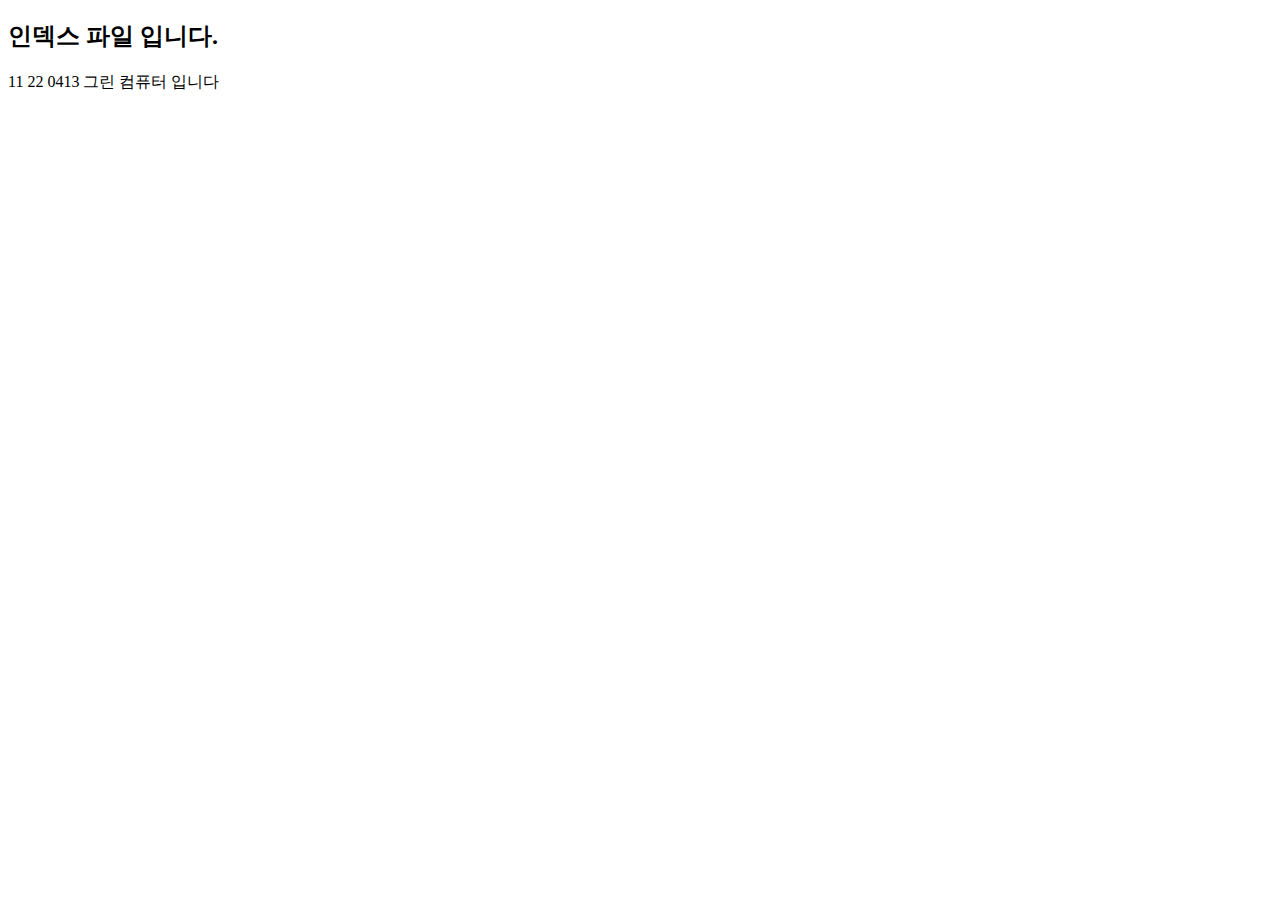
<file: index.html>
<!DOCTYPE html>
<html lang="ko">
<head>
  <meta charset="UTF-8">
  <meta http-equiv="X-UA-Compatible" content="IE=edge">
  <meta name="viewport" content="width=device-width, initial-scale=1.0">
  <title>인덱스 파일</title>
</head>
<body>
    <h2>인덱스 파일 입니다.</h2>




    11

    22



    0413 그린 컴퓨터 입니다



</body>
</html>
</file>
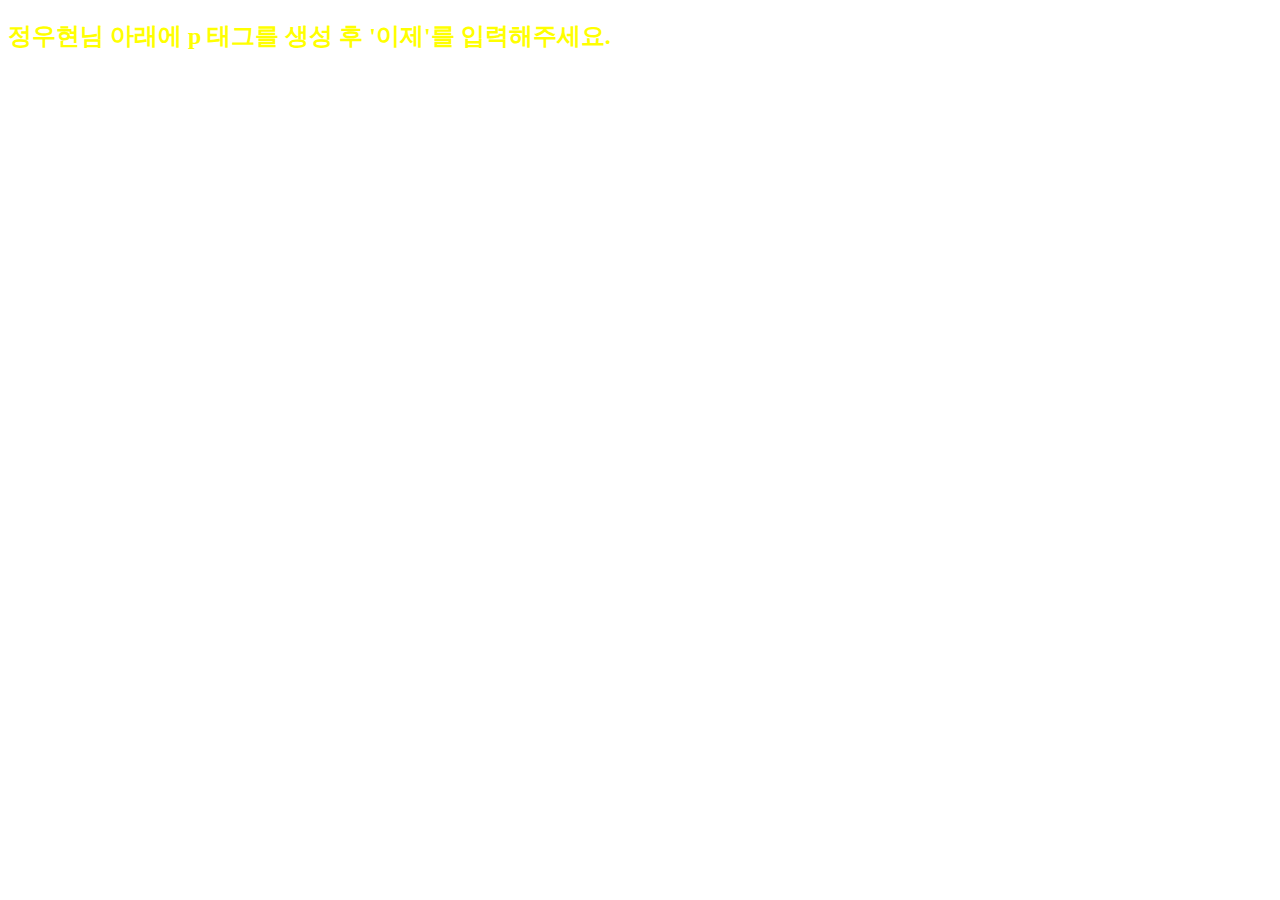
<file: jwh/sub02.html>
<!DOCTYPE html>
<html lang="ko">
<head>
  <meta charset="UTF-8">
  <meta http-equiv="X-UA-Compatible" content="IE=edge">
  <meta name="viewport" content="width=device-width, initial-scale=1.0">
  <title>서브02 입니다</title>

  <!-- common.css와 연결 -->
  <link rel="stylesheet" href="../css/common.css">

</head>
<body>
  <h2>정우현님 아래에 p 태그를 생성 후 '이제'를 입력해주세요.</h2>
  
</body>
</html>
</file>
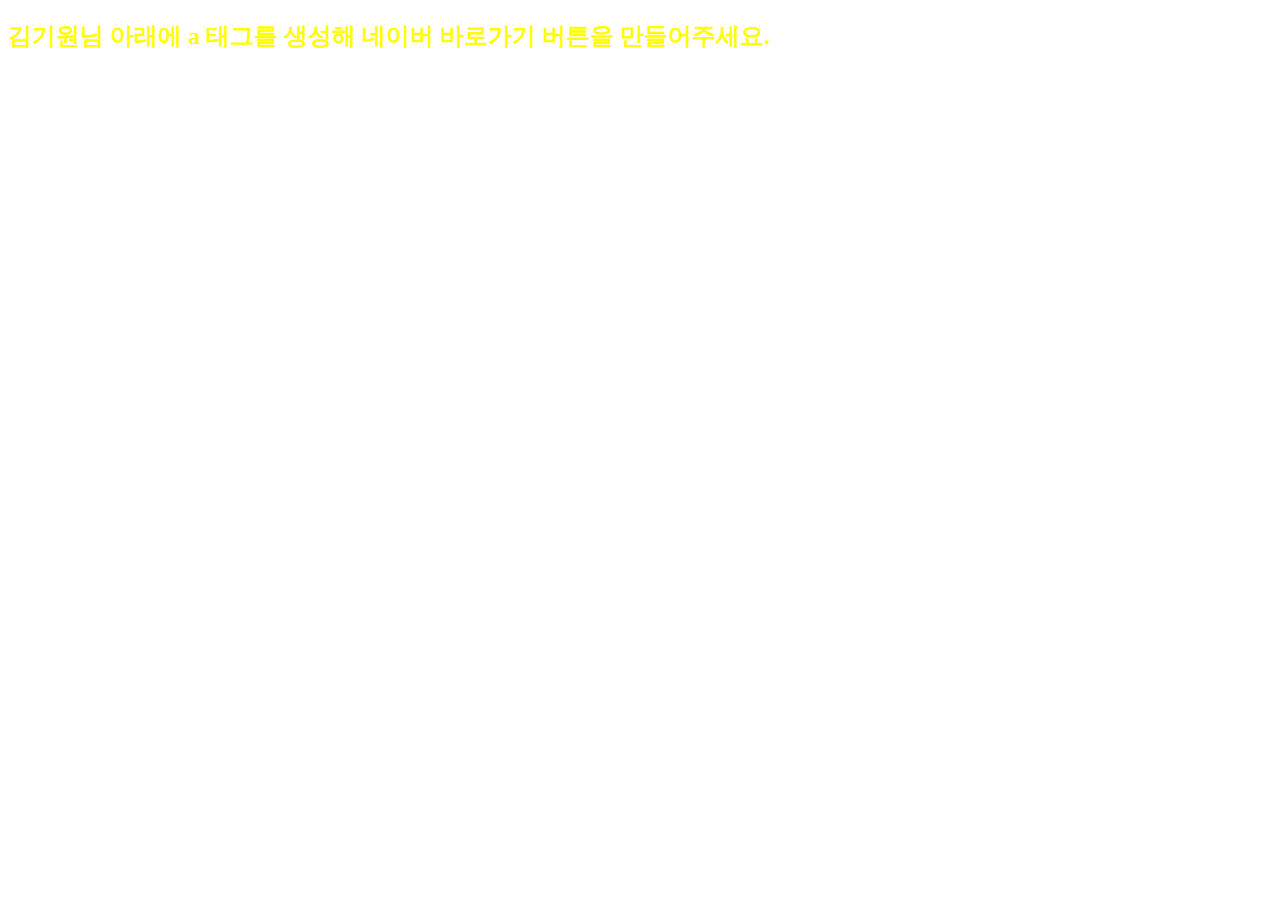
<file: kkw/sub01.html>
<!DOCTYPE html>
<html lang="ko">
<head>
  <meta charset="UTF-8">
  <meta http-equiv="X-UA-Compatible" content="IE=edge">
  <meta name="viewport" content="width=device-width, initial-scale=1.0">
  <title>서브01 입니다</title>

  <!-- common.css 와 연결 -->
  <link rel="stylesheet" href="../css/common.css">


</head>
<body>
  <h2>김기원님 아래에 a 태그를 생성해 네이버 바로가기 버튼을 만들어주세요.</h2>
  
</body>
</html>
</file>
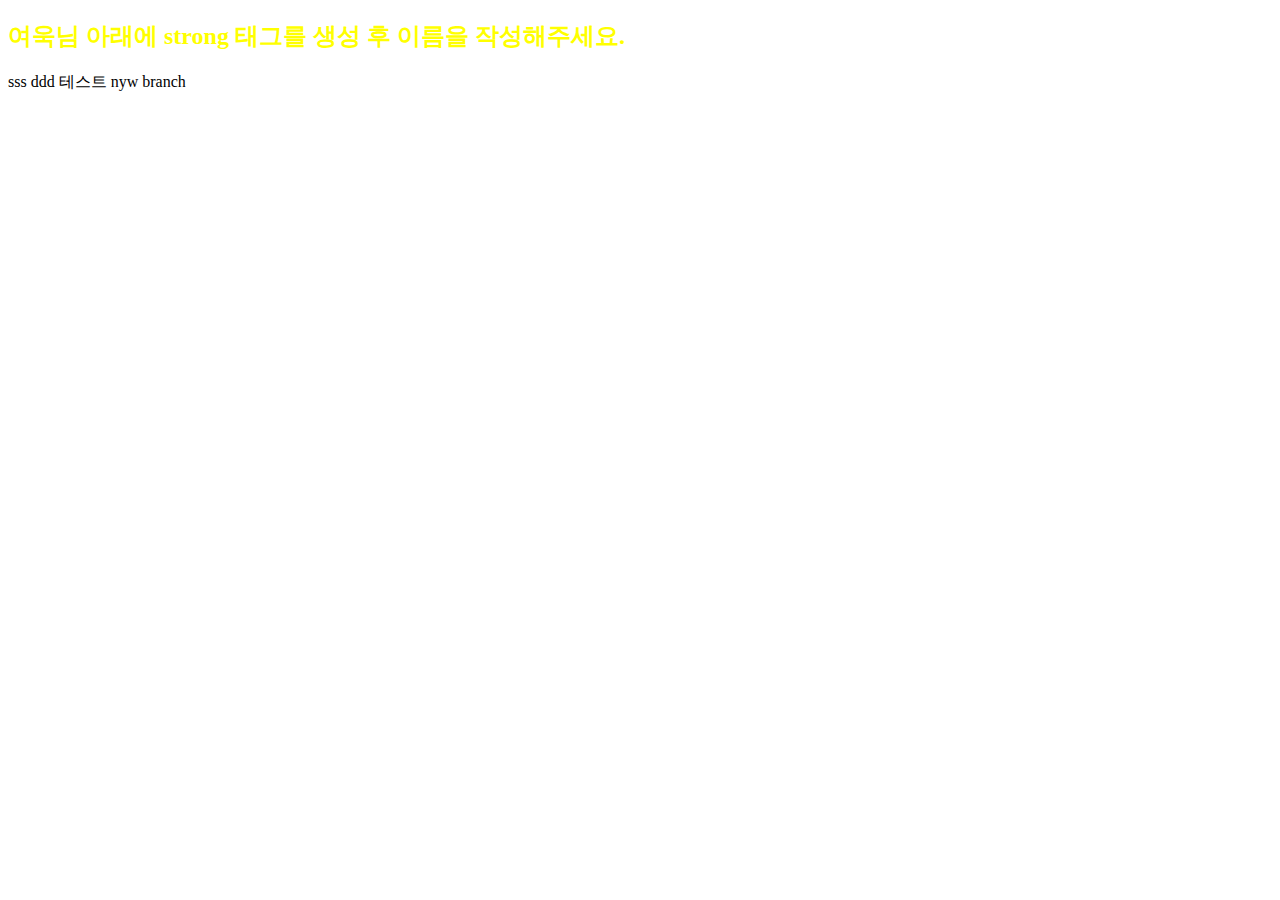
<file: nyw/sub03.html>
<!DOCTYPE html>
<html lang="ko">
<head>
  <meta charset="UTF-8">
  <meta http-equiv="X-UA-Compatible" content="IE=edge">
  <meta name="viewport" content="width=device-width, initial-scale=1.0">
  <title>서브03 입니다</title>

  <!-- common.css 와 연결 -->
  <link rel="stylesheet" href="../css/common.css">

</head>
<body>
  <h2>여욱님 아래에 strong 태그를 생성 후 이름을 작성해주세요.</h2>
  
  sss

  ddd


  테스트 nyw branch



</body>
</html>
</file>
<file: css/common.css>
@charset "utf-8";

h2{
  color : #ff0;
}


.change01 {
  color : #f00;
}
</file>
